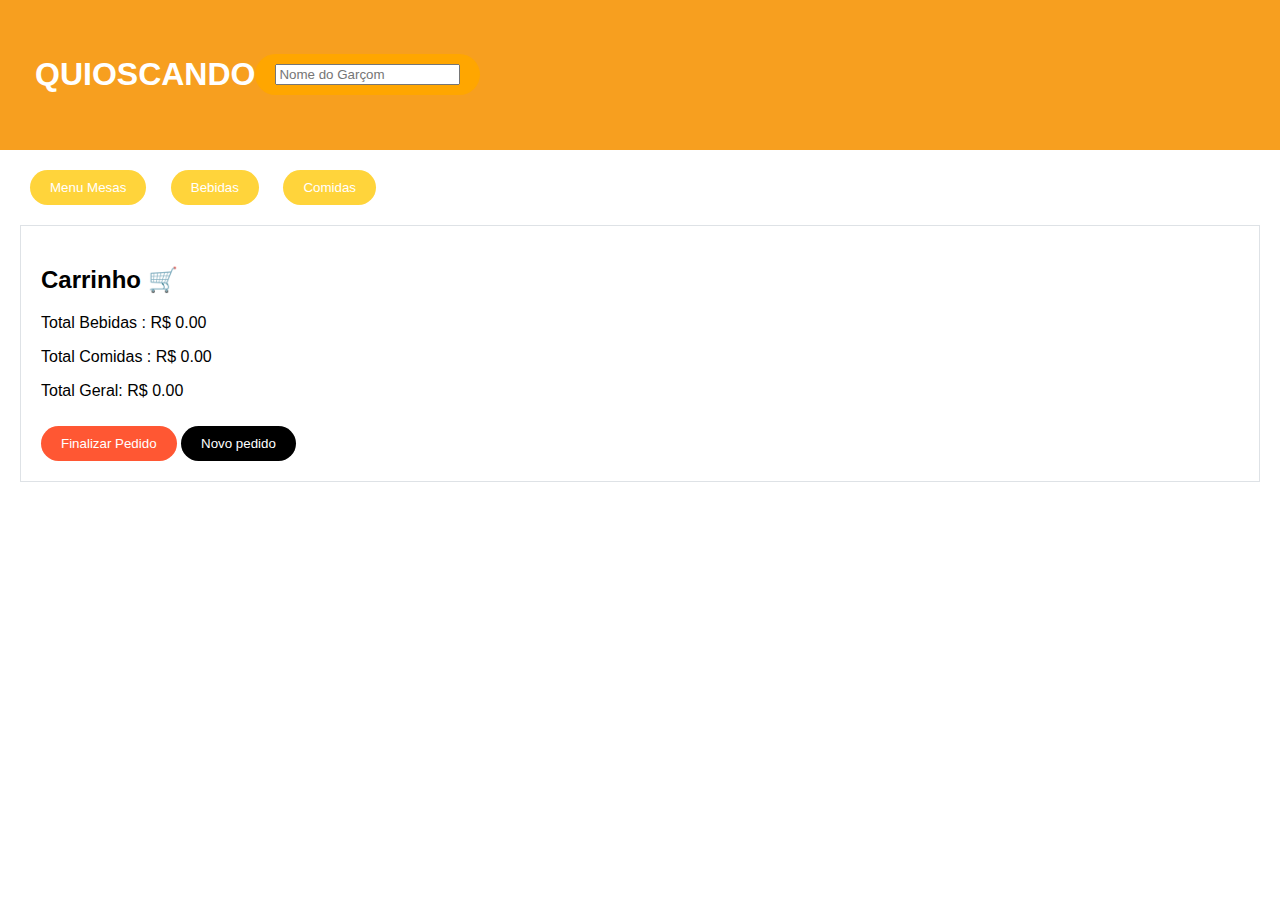
<file: index.html>
<!DOCTYPE html>
<html lang="pt-BR">
<head>
    <meta charset="UTF-8">
    <meta name="viewport" content="width=device-width, initial-scale=1.0">
    <title>QUIOSCANDO</title>
    <link rel="stylesheet" href="style.css">
</head>
<body>
    <header>
        <h1>QUIOSCANDO</h1>
        <button id="garçom"><input type="text" id="nome-garcom" placeholder="Nome do Garçom"></button>

    </header>

    <main>
        <section id="menu">
            <button onclick="toggleMenu('menu-mesa')">Menu Mesas</button>
            <ul id="menu-mesa" style="display: none;">

                <li class="mesa menu-item" onclick="selecionarMesa(1)">Mesa 1</li>
                <li class="mesa menu-item" onclick="selecionarMesa(2)">Mesa 2</li>
                <li class="mesa menu-item" onclick="selecionarMesa(3)">Mesa 3</li>
                <li class="mesa menu-item" onclick="selecionarMesa(4)">Mesa 4</li>
                <li class="mesa menu-item" onclick="selecionarMesa(5)">Mesa 5</li>
                <li class="mesa menu-item" onclick="selecionarMesa(6)">Mesa 6</li>
            
            </ul>

            <button onclick="toggleMenu('menu-bebidas')">Bebidas</button>
            <ul id="menu-bebidas">
                <li class="bebida menu-item" onclick="addItemToCart('Água de Coco', 5.00, 'bebida')">Água de Coco🥥 - R$5.00</li>
                <li class="bebida menu-item" onclick="addItemToCart('Caipirinha', 12.00, 'bebida')">Caipirinha🍹 - R$12.00</li>
                <li class="bebida menu-item" onclick="addItemToCart('Suco de Frutas Tropicais', 8.00, 'bebida')">Suco 🧃- R$8.00</li>
                <li class="bebida menu-item" onclick="addItemToCart('Água', 2.00, 'bebida')">Água 💦- R$2.00</li>
                <li class="bebida menu-item" onclick="addItemToCart('Cerveja Gelada', 7.00, 'bebida')">Cerveja Gelada 🍺- R$7.00</li>
            </ul>

            <button onclick="toggleMenu('menu-comidas')">Comidas</button>
            <ul id="menu-comidas">
                <li class="comida menu-item" onclick="addItemToCart('Pastel de Camarão', 10.00, 'comida')">Pastel de Camarão 🦐- R$10.00</li>
                <li class="comida menu-item" onclick="addItemToCart('Açaí na Tigela', 12.00, 'comida')">Açaí na Tigela 🍨 - R$12.00</li>
                <li class="comida menu-item" onclick="addItemToCart('salgados', 6.00, 'comida')">salgados 🥐- R$6.00</li>
                <li class="comida menu-item" onclick="addItemToCart('porção de batata frita', 10.00,'comida')">Porção de batata frita 🍟-R$10.00</li>
          
            </ul>
            
        </section>

        <section id="carrinho">
            <h2>Carrinho 🛒</h2>
            <ul id="carrinho-items">
            </ul>
            <p>Total Bebidas : R$ <span id="total-bebidas">0.00</span></p>
            <p>Total Comidas : R$ <span id="total-comidas">0.00</span></p>
            <p>Total Geral: R$ <span id="total">0.00</span></p>
            <button id="finalizar-pedido" onclick="finalizarPedido()">Finalizar Pedido</button>
            <button id="limpar-pedido" onclick="limparPedido()">Novo pedido</button>
            
        
        </section>

    </main>

    <script src="main.js"></script>
</body>
</html>
</file>
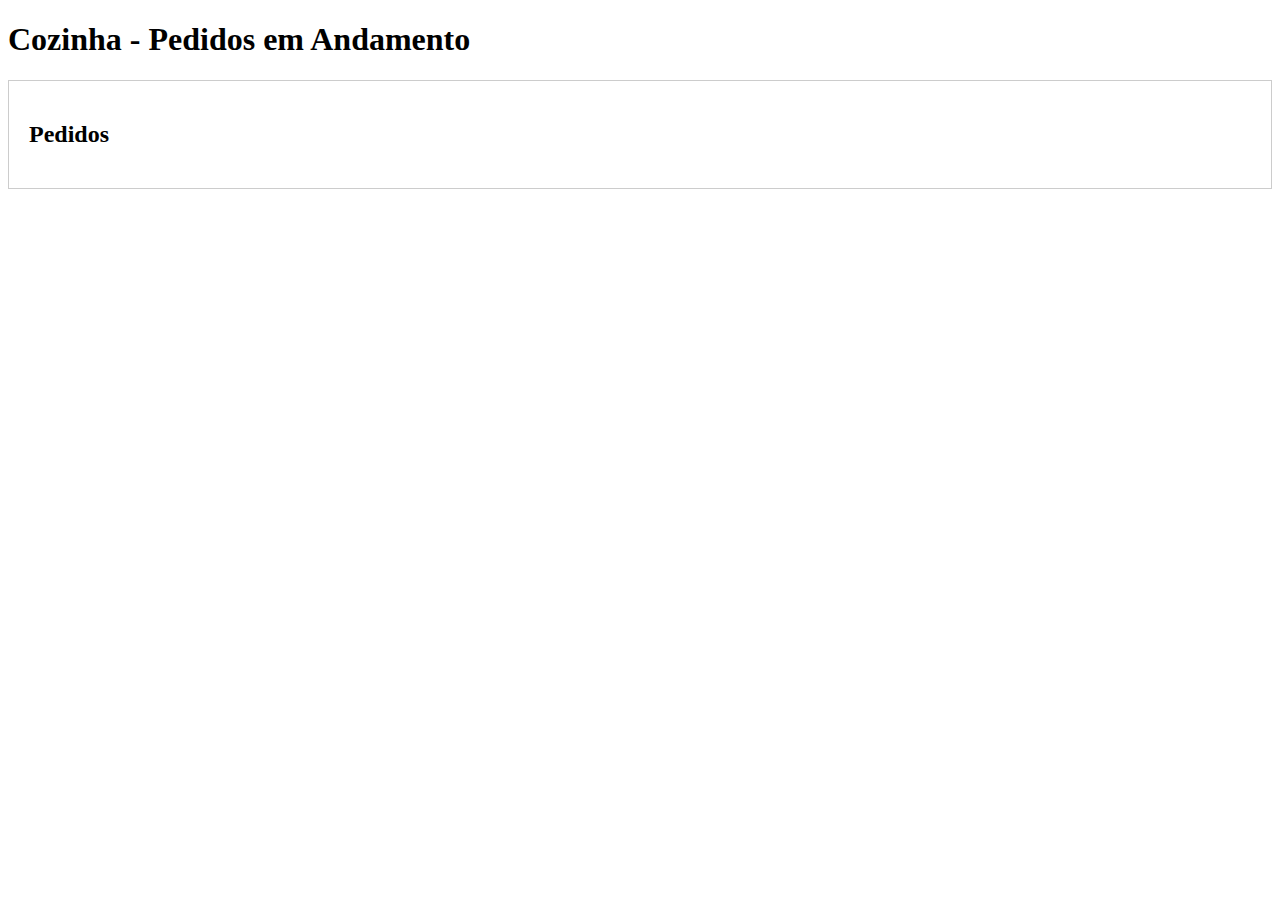
<file: cozinha/cozinha.html>
<!DOCTYPE html>
<html lang="pt-BR">
<head>
    <meta charset="UTF-8">
    <meta name="viewport" content="width=device-width, initial-scale=1.0">
    <title>QUIOSCANDO - Cozinha</title>
    <link rel="stylesheet" href="cozinha.css">
</head>
<body>
    <header>
        <h1>Cozinha - Pedidos em Andamento</h1>
    </header>

    <main>
        <section id="pedidos">
            <h2>Pedidos</h2>
            <ul id="pedidos-list">
                <!-- Pedidos serão exibidos aqui -->
            </ul>
        </section>
    </main>

    <script src="cozinha.js"></script>
</body>
</html>
</file>
<file: style.css>
body {
    font-family: Arial, sans-serif;
    margin: 0;
    padding: 0;
}

header {
    color: #fff;
    padding: 35px;
    display: flex;
    align-items: center;
    background-color: #F79F1F; 
    padding: 35px;
    text-align: center;

}

nav ul {
    list-style-type: none;
    padding: 0;
}

nav ul li {
    display: inline;
    margin-right: 20px;
}

main {
    padding: 20px;
}

section {
    margin-bottom: 20px;
}

#carrinho {
    border: 1px solid #ccc;
    padding: 10px;
}

#carrinho-items {
    list-style-type: none;
    padding: 0;
}

#carrinho-items li {
    margin-bottom: 5px;
}

button {
    background-color: #333;
    color: #000000;
    padding: 10px 20px;
    border: none;
    cursor: pointer;
}

button:hover {
    background-color: #555;
}
#bebidascolor{
    color: red;
}
.comida {
    color: brown; 
}

h1 {
    color: #fff; 
    text-align: center;
}

#menu button {
    background-color: #FFD43B; 
    border: none;
    padding: 10px 20px;
    margin: 0 10px;
    cursor: pointer;
    border-radius: 130px;
    ;
}


#carrinho {
    margin-top: 20px;
    padding: 20px;
    border: 1px solid #dee2e6; 
    background-color: #fff; 
}

#finalizar-pedido {
    background-color: #FF5733; 
    color: white; 
    border: none;
    padding: 10px 20px;
    margin-top: 10px;
    cursor: pointer;
    border-radius: 130px;
    
}

#carrinho-items {
    list-style-type: none;
}

#carrinho-items li {
    margin-bottom: 5px;
}
#menu ul li {
    cursor: pointer; 
    padding: 10px; 
    transition: box-shadow 0.3s ease; 
}

#menu ul li.active,
#menu ul li:hover {
    box-shadow: 0 0 10px rgba(0, 0, 0, 0.2);
}
#menu button {
    background-color: #FFD43B; 
    color: #fff; 
    border: none;
    padding: 10px 20px;
    margin: 0 10px;
    cursor: pointer;
    border-color: #000000;
}

#menu button.active {
    background-color: #FF5733;
}
.menu-item {
    color: black;
}

#menu ul {
    display: none; 
}

a{
    text-decoration: none;
    color: white;
}
#limpar-pedido{
    color:white;
    background-color: #000000;
    border-radius: 130px;
}
#garçom{
border-radius: 130px;
background-color: rgb(255, 166, 0);
}
</file>
<file: cozinha/cozinha.css>
/* Estilos específicos para a interface da cozinha */
#pedidos {
    border: 1px solid #ccc;
    padding: 20px;
    background-color: #fff;
}
</file>
